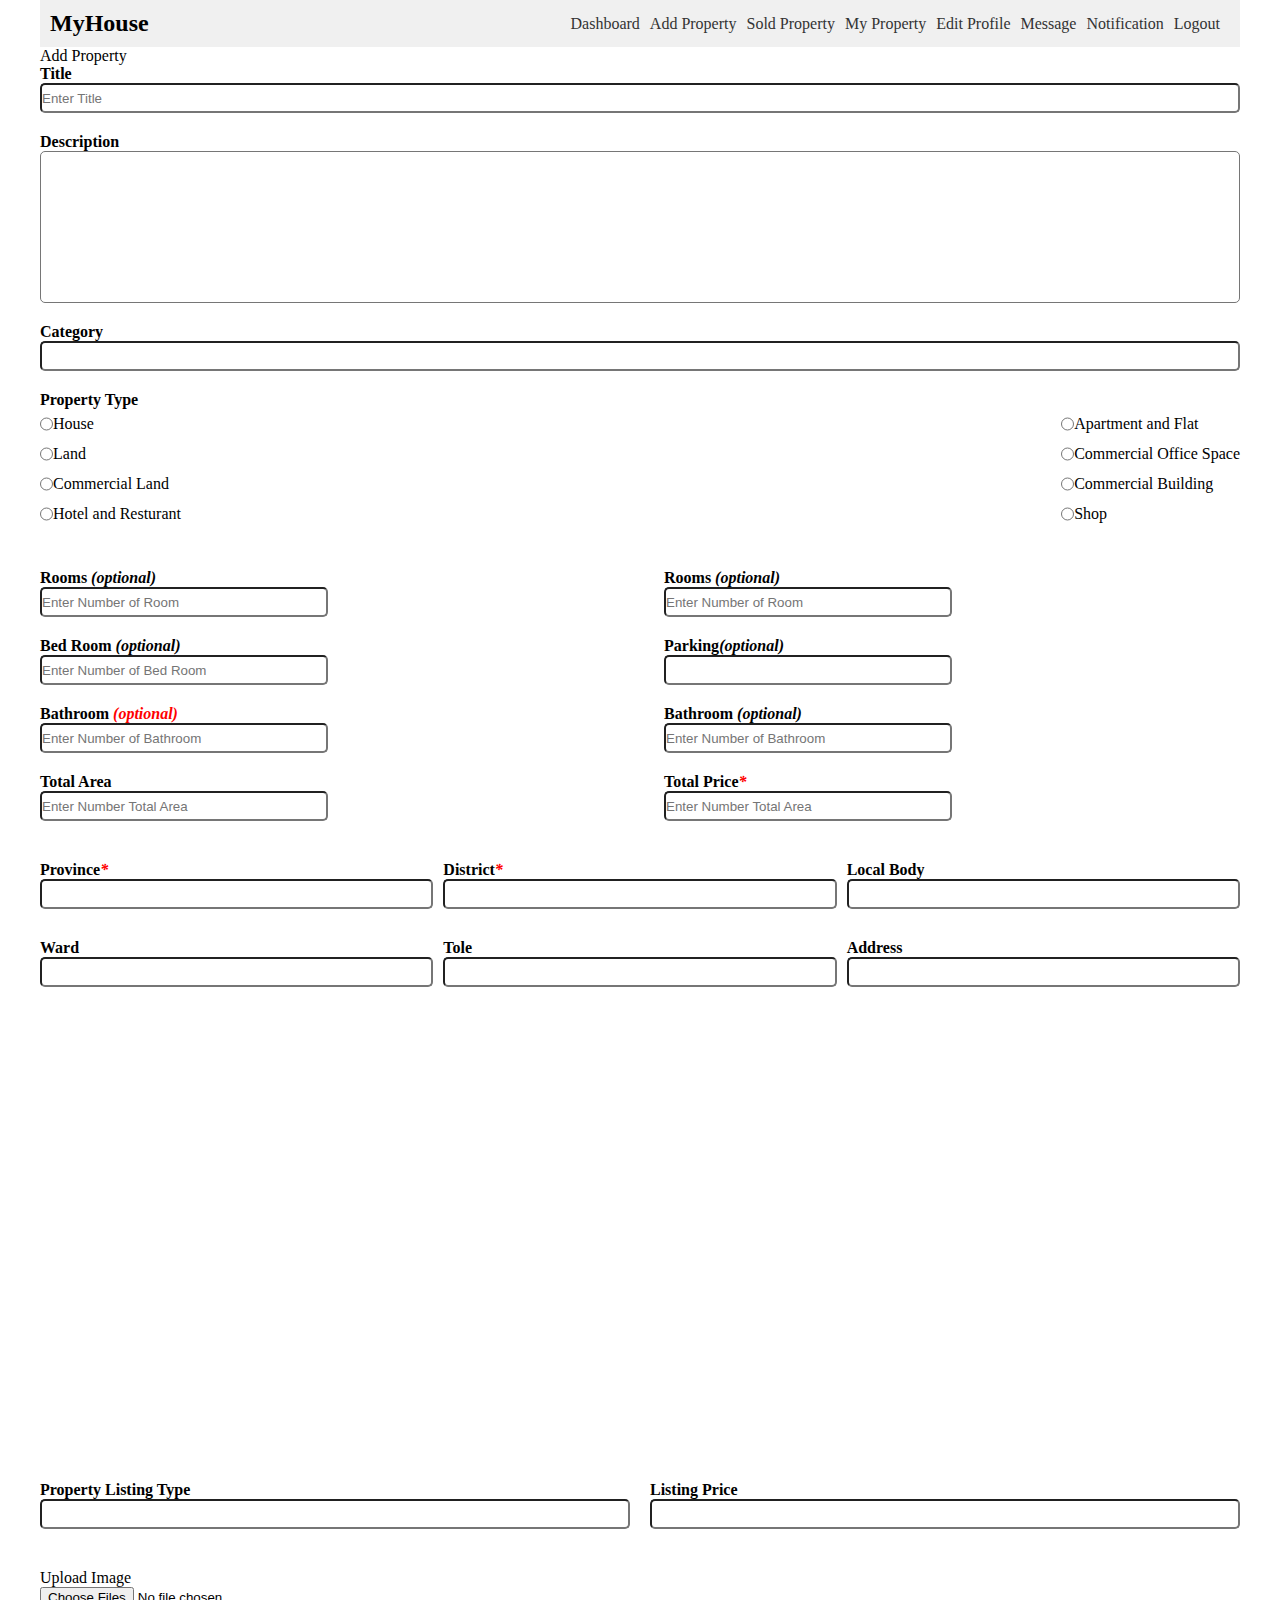
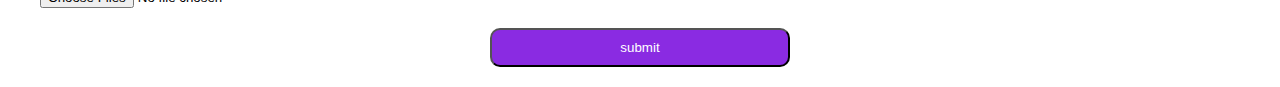
<file: agent/index.html>
<!DOCTYPE html>
<html lang="en">

<head>
    <meta charset="UTF-8">
    <meta http-equiv="X-UA-Compatible" content="IE=edge">
    <meta name="viewport" content="width=device-width, initial-scale=1.0">
    <link rel="stylesheet" href="https://cdnjs.cloudflare.com/ajax/libs/font-awesome/6.4.0/css/all.min.css"
        integrity="sha512-iecdLmaskl7CVkqkXNQ/ZH/XLlvWZOJyj7Yy7tcenmpD1ypASozpmT/E0iPtmFIB46ZmdtAc9eNBvH0H/ZpiBw=="
        crossorigin="anonymous" referrerpolicy="no-referrer" />
    <link rel="stylesheet" href="style.css">
    <title>AddProperty</title>
</head>

<body>
    <div class="container">
        <header>
            <div class="nav-bar">
                <div class="logo">
                    <h2>MyHouse</h2>
                </div>
                <div class="links">
                    <ul>
                        <li><a href="#Dashboard">Dashboard</a></li>
                        <li><a href="#AddProperty">Add Property</a></li>
                        <li><a href="#SoldProperty">Sold Property</a></li>
                        <li><a href="#MyProperty">My Property</a></li>
                        <li><a href="#EditProfile">Edit Profile</a></li>
                        <li><a href="#Message">Message</a></li>
                        <li><a href="#Notification">Notification</a></li>
                        <li><a href="#Logout">Logout</a></li>
                    
                    </ul>
                </div>
            </div>
            
        </header>

        <form action="#">
            <div class="form-add">
                <div class="add-property">
                    <span class="title">Add Property</span>
                </div>
                <div class="field">
                    <div class="input-field">
                        <label for="Ttile">Title</label>
                        <input type="text" placeholder="Enter Title" id="title" name="title" required>
                    </div>
                    <div class="input-field">
                        <label for="description">Description</label>
                        <textarea name="discription" id="description" cols="30" rows="10"></textarea>
                    </div>
                    <div class="input-field">
                        <label for="category">Category</label>
                        <input list="category" name="category" required>
                        <datalist id="category">
                            <option value="Buy">Buy</option>
                            <option value="Sale">Sale</option>
                        </datalist>
                        
                    </div>
                    <div class="input-field">
                        <span>Property Type</span>
                        <div class="property-type">
                            <div class="left">
                                <div class="choose">
                                    <input type="radio" id="house" name="property Type" value="House">
                                    <label for="house">House</label>
                                </div>
                                <div class="choose">
                                    <input type="radio" id="land" name="property Type" value="Land">
                                    <label for="land">Land</label>
                                </div>
                                <div class="choose">
                                    <input type="radio" id="commercialLand" name="porproperty Type"
                                        value="Commercial Land">
                                    <label for="commercialLand">Commercial Land</label>
                                </div>
                                <div class="choose">
                                    <input type="radio" id="HandR" name="property Type" value="Hotel and Resturant">
                                    <label for="HandR">Hotel and Resturant</label>
                                </div>
                            </div>
                            <div class="right">
                                <div class="choose">
                                    <input type="radio" id="apartment" name="property Type" value="Apartment and Flat">
                                    <label for="apartment">Apartment and Flat</label>
                                </div>
                                <div class="choose">
                                    <input type="radio" id="commercialOfficeSpace" name="property Type"
                                        value="Commercial Office Space">
                                    <label for="commercialOfficeSpace">Commercial Office Space</label>
                                </div>
                                <div class="choose">
                                    <input type="radio" id="commercialBuilding" name="property Type"
                                        value="Commercial Building">
                                    <label for="commercialBuilding">Commercial Building</label>
                                </div>
                                <div class="choose">
                                    <input type="radio" id="shop" name="property Type" value="Shop">
                                    <label for="shop">Shop</label>
                                </div>
                            </div>
                        </div>

                    </div>
                    <div class="info">
                        <div class="left">
                            <div class="input-field">
                                <label for="room">Rooms <em class="optional">(optional)</em></label>
                                <input type="text" id="room" name="room" placeholder="Enter Number of Room">
                            </div>
                            <div class="input-field">
                                <label for="bedroom">Bed Room <em class="optional">(optional)</em></label>
                                <input type="text" id="bedroom" name="bedroom" placeholder="Enter Number of Bed Room">
                            </div>
                            <div class="input-field">
                                <label for="bathroom">Bathroom <em>(optional)</em></label>
                                <input type="text" id="bathroom" name="bathroom" placeholder="Enter Number of Bathroom">
                            </div>
                            <div class="input-field">
                                <label for="totalArea">Total Area</label>
                                <input type="text" id="totalArea" name="totalArea"
                                    placeholder="Enter Number Total Area">
                            </div>
                        </div>
                        <div class="right">
                            <div class="input-field">
                                <label for="room">Rooms <em class="optional">(optional)</em></label>
                                <input type="text" id="room" name="room" placeholder="Enter Number of Room">
                            </div>
                            <div class="input-field">
                                <label for="parking">Parking<em class="optional">(optional)</em></label>
                                <input type="text" id="parking" name="parking" >
                            </div>
                            <div class="input-field">
                                <label for="bathroom">Bathroom <em class="optional">(optional)</em></label>
                                <input type="text" id="bathroom" name="bathroom" placeholder="Enter Number of Bathroom">
                            </div>
                            <div class="input-field">
                                <label for="totalArea">Total Price<em>*</em></label>
                                <input type="text" id="totalArea" name="totalArea"
                                    placeholder="Enter Number Total Area">
                            </div>
                        </div>

                    </div>
                    <div class="location">

                        <div class="input-field">
                            <label for="province">Province<em>*</em></label>
                            <input list="province" name="province" required>
                            <datalist id="province">
                                <option value="Province 1">
                                <option value="Province 2">
                                <option value="Province 1">
                                <option value="Province 2">
                                <option value="Province 1">
                                <option value="Province 2">
                                <option value="Province 7">
                            </datalist>

                        </div>
                        <div class="input-field">
                            <label for="district">District<em>*</em></label>
                            <input type="text" id="district" name="district" required>
                        </div>
                        <div class="input-field">
                            <label for="localBody">Local Body</label>
                            <input type="text" id="localBody" name="localBody" required>
                        </div>


                        <div class="input-field">
                            <label for="ward">Ward</label>
                            <input type="text" id="ward" name="ward" required>
                        </div>
                        <div class="input-field">
                            <label for="tole">Tole</label>
                            <input type="text" id="tole" name="tole" required>
                        </div>
                        <div class="input-field">
                            <label for="address">Address</label>
                            <input type="text" id="address" name="address" required>
                        </div>




                    </div>
                    <div class="map">
                        <iframe src="https://www.google.com/maps/embed?pb=!1m18!1m12!1m3!1d56516.27776858391!2d85.28493311415471!3d27.709030241650545!2m3!1f0!2f0!3f0!3m2!1i1024!2i768!4f13.1!3m3!1m2!1s0x39eb198a307baabf%3A0xb5137c1bf18db1ea!2sKathmandu%2044600!5e0!3m2!1sen!2snp!4v1686886061812!5m2!1sen!2snp" width="100%" height="450" style="border:0;" allowfullscreen="" loading="lazy" referrerpolicy="no-referrer-when-downgrade"></iframe>
                    </div>
                    <div class="listing">
                        <div class="input-field">
                            <label for="pListing">Property Listing Type</label>
                            <input type="text" id="lPrice" name="lPrice" required>
                        </div>
                        <div class="input-field">
                            <label for="lPrice">Listing Price</label>
                            <input type="text"  id="lPrice" name="lPrice" required>
                        </div>
                    </div>
                    <div class="upload">
                        <label for="uploadImg">Upload Image </label>
                        <input type="file" id="uploadImg" name="uploadImg" multiple>
                    </div>
                    <div class="btn1">
                        <button>submit</button>
                    </div>

        </form>
    </div>


</body>

</html>
</file>
<file: agent/style.css>
*{
    margin: 0%;
    padding: 0%;
    box-sizing: border-box;

}
.container{
    max-width: 1200px;
    margin: 0 auto;
}

.nav-bar {
    display: flex;
    justify-content: space-between;
    align-items: center;
    background-color: #f0f0f0;
    padding: 10px;
  }
  
  .logo {
    margin-right: 20px;
  }
  
  .links ul {
    display: flex;
    list-style-type: none;
    margin: 0;
    padding: 0;
  }
  
  .links li {
    margin-right: 10px;
  }
  
  .links a{
    text-decoration: none;
    color: #333;
  }
  
  .action_btn {
    padding: 8px 12px;
    background-color: #333;
    color: #fff;
  }

    

.property-type{
    display: flex;
    justify-content: space-between;
    margin-bottom: 20px;
  
    
}
.input-field{
    display: flex;
    flex-direction: column;
    margin-bottom: 20px;
}
.info{
display: grid;
grid-template-columns: 48% 48%;
gap: 4%


}
.info .left,
.info .right{
    width: 50%;
    display: flex;
    flex-direction: column;
    justify-content: flex-start;
    margin-bottom: 20px;
}
.location{
   display: grid;
   grid-template-columns: repeat(3,1fr);
   grid-template-rows: repeat(2, 1fr);
 gap: 10px;
 margin-bottom: 20px;
}
.location.input-field{
    flex-grow: 1;
}


.input-field input{
  height: 30px;
  border-radius: 5px;
}
.choose{
    display: flex;
    align-items: center;
}
.input-field textarea{
    resize: none;
}
.listing{
   display: flex;
   justify-content: flex-start;
   margin-bottom: 20px;
   gap: 20px;

  
}
.listing .input-field{
    width: 50%;
}
.btn1 button{
    width: 25%;

    background-color: blueviolet;
    color: white;
    padding: 10px;
    border-radius: 10px;
    text-align: center;
    

}
.btn1{
    display: flex;
    justify-content: center;
    align-items: center;
    margin-top: 20px;
    margin-bottom: 20px;
}
.upload{
 width: 100%;


display: flex;
flex-direction: column;
}
.upload input{
    width: 100%;
}
.input-field label{
 
  font-weight: bold;
}
.input-field span{
  font-weight: bold;

}
textarea{
  border-radius: 5px;

}
.choose label{
  font-weight: lighter;
}
em{
  color: red;
}
.optional{
  color: black;
}
</file>
